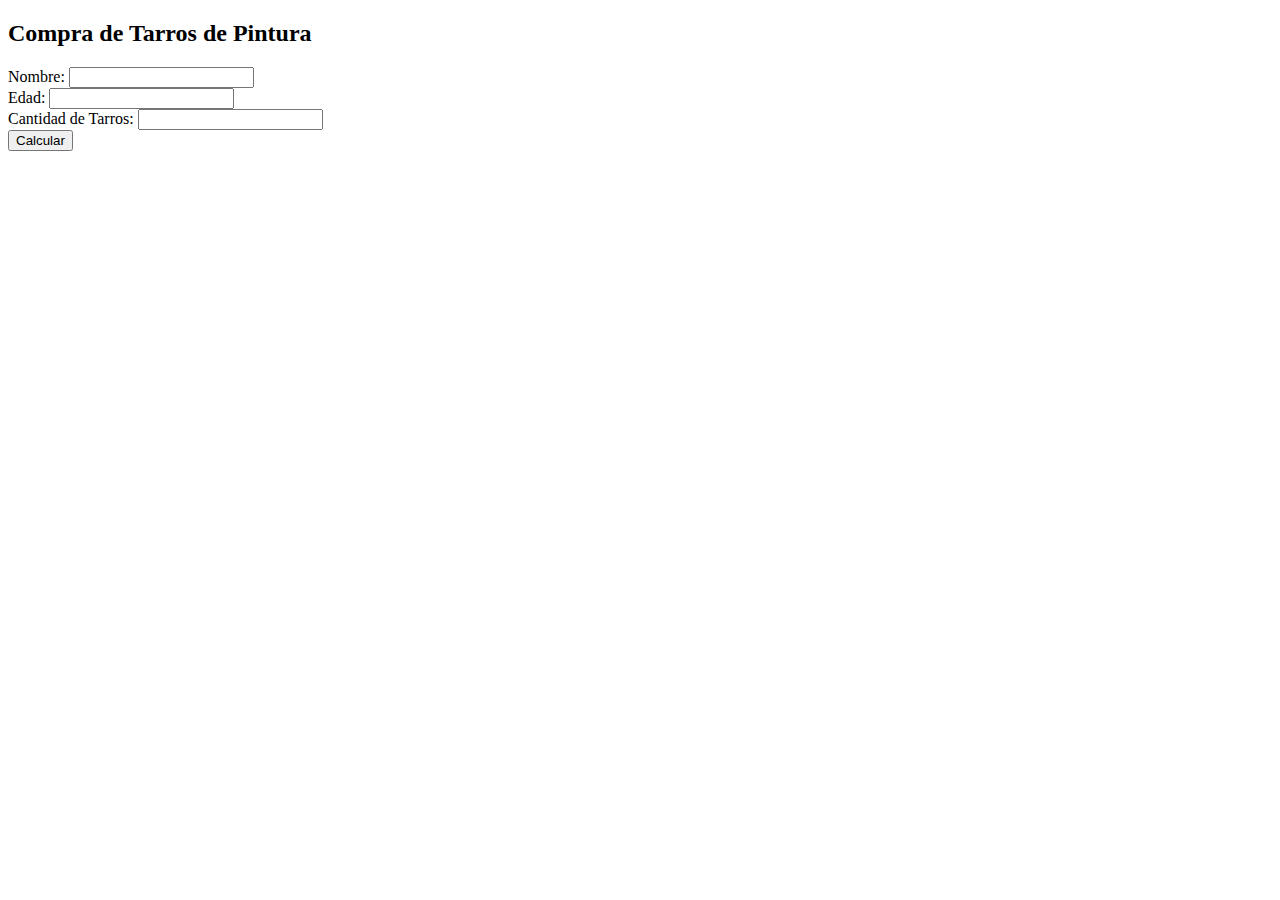
<file: templates/ejercicio1.html>
<!DOCTYPE html>
<html>
<head>
    <title>Ejercicio 1</title>
</head>
<body>
    <h2>Compra de Tarros de Pintura</h2>
    <form method="POST">
        Nombre: <input type="text" name="nombre" required><br>
        Edad: <input type="number" name="edad" required><br>
        Cantidad de Tarros: <input type="number" name="tarros" required><br>
        <button type="submit">Calcular</button>
    </form>
</body>
</html>
</file>
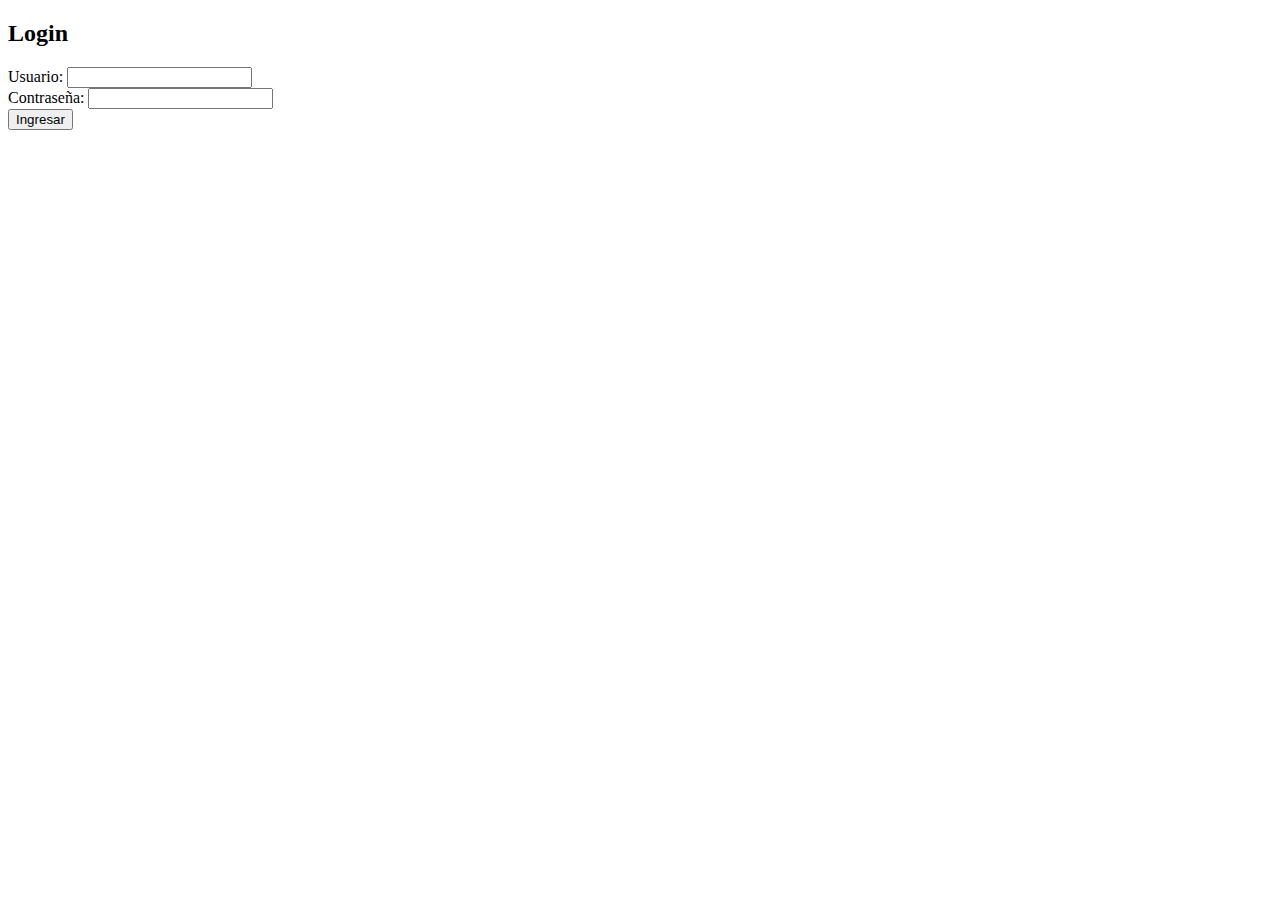
<file: templates/ejercicio2.html>
<!DOCTYPE html>
<html>
<head>
    <title>Ejercicio 2</title>
</head>
<body>
    <h2>Login</h2>
    <form method="POST">
        Usuario: <input type="text" name="usuario" required><br>
        Contraseña: <input type="password" name="clave" required><br>
        <button type="submit">Ingresar</button>
    </form>
</body>
</html>
</file>
